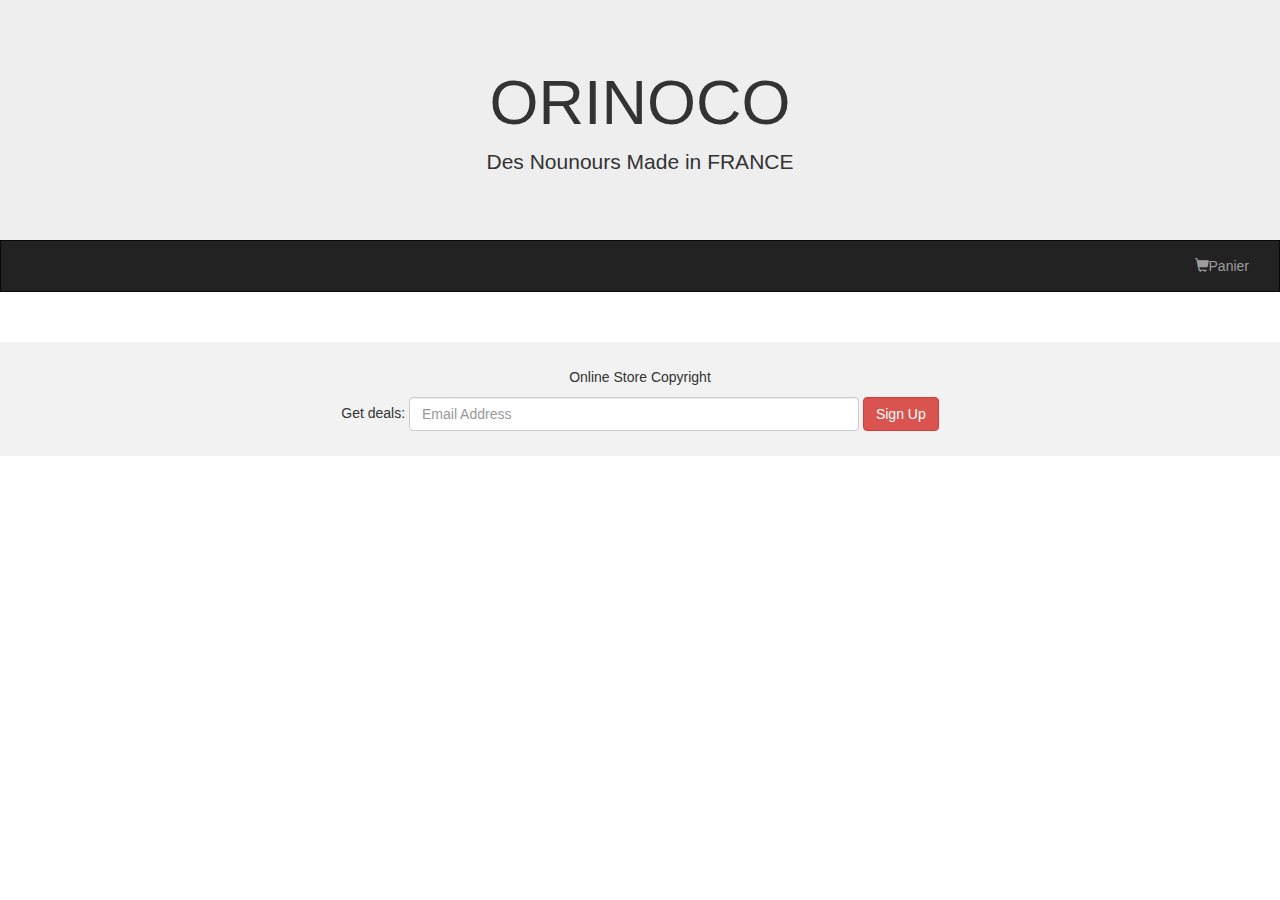
<file: front-end/index.html>
<!DOCTYPE html>
<html lang="en">
  <head>
    <title>Bootstrap Example</title>
    <meta charset="utf-8" />
    <meta name="viewport" content="width=device-width, initial-scale=1" />
    <link
      rel="stylesheet"
      href="https://maxcdn.bootstrapcdn.com/bootstrap/3.4.1/css/bootstrap.min.css"
    />
    <link rel="stylesheet" type="text/css" href="style.css" />
    <script src="https://ajax.googleapis.com/ajax/libs/jquery/3.5.1/jquery.min.js"></script>
    <script src="https://maxcdn.bootstrapcdn.com/bootstrap/3.4.1/js/bootstrap.min.js"></script>
  </head>
  <body>
    <div class="jumbotron">
      <div class="container text-center">
        <h1>ORINOCO</h1>
        <p>Des Nounours Made in FRANCE</p>
      </div>
    </div>

    <nav class="navbar navbar-inverse">
      <div class="container-fluid">
        <div class="navbar-header">
          <button
            type="button"
            class="navbar-toggle"
            data-toggle="collapse"
            data-target="#myNavbar"
          >
            <span class="icon-bar"></span>
            <span class="icon-bar"></span>
            <span class="icon-bar"></span>
          </button>
        </div>
        <div class="collapse navbar-collapse" id="myNavbar">
          <ul class="nav navbar-nav">
            
          </ul>
          <ul class="nav navbar-nav navbar-right">
            
            <li>
              <a href="cart.html"
                ><span class="glyphicon glyphicon-shopping-cart"></span>Panier
              </a>
            </li>
          </ul>
        </div>
      </div>
    </nav>
     <main class="elementMain col-md-12">
     </main>
    <footer class="container-fluid text-center">
      <p>Online Store Copyright</p>
      <form class="form-inline">
        Get deals:
        <input
          type="email"
          class="form-control"
          size="50"
          placeholder="Email Address"
        />
        <button type="button" class="btn btn-danger">Sign Up</button>
      </form>
    </footer>
    <script src="main.js"></script>
    <script src="products.js"></script>
  </body>
</html>
</script>
</body>
</html>
</file>
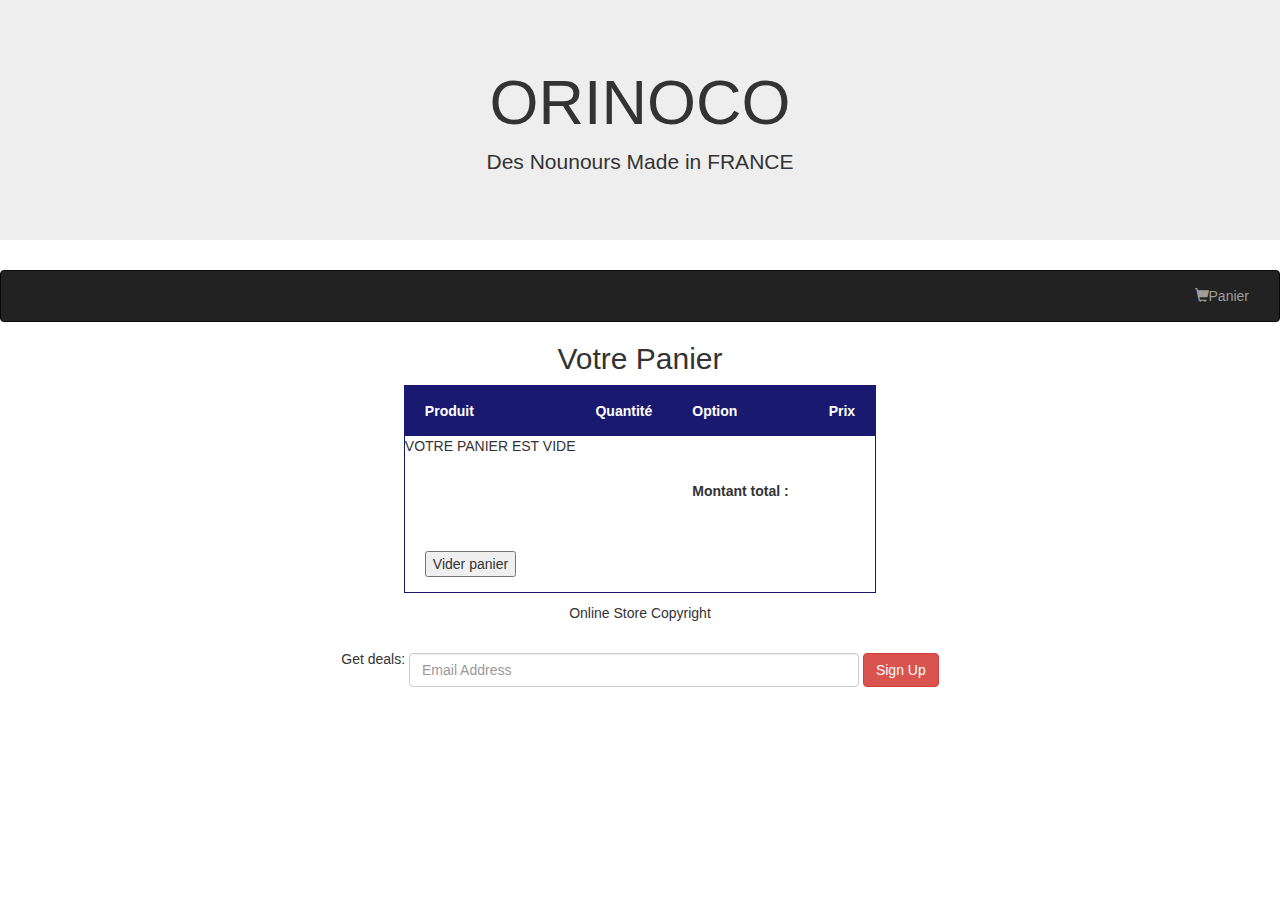
<file: front-end/cart.html>
<!DOCTYPE html>
<html lang="fr">
  <head>
    <title>Bootstrap Example</title>
    <meta charset="utf-8" />
    <meta name="viewport" content="width=device-width, initial-scale=1" />
    <link
      rel="stylesheet"
      href="https://maxcdn.bootstrapcdn.com/bootstrap/3.4.1/css/bootstrap.min.css"
    />
    <link rel="stylesheet" type="text/css" href="cart.css" />
    <script src="https://ajax.googleapis.com/ajax/libs/jquery/3.5.1/jquery.min.js"></script>
    <script src="https://maxcdn.bootstrapcdn.com/bootstrap/3.4.1/js/bootstrap.min.js"></script>
  </head>
  <body>
    <div class="jumbotron">
      <div class="container text-center">
        <h1>ORINOCO</h1>
        <p>Des Nounours Made in FRANCE</p>
      </div>
    </div>

    <nav class="navbar navbar-inverse">
      <div class="container-fluid">
        <div class="navbar-header">
          <button
            type="button"
            class="navbar-toggle"
            data-toggle="collapse"
            data-target="#myNavbar"
          >
            <span class="icon-bar"></span>
            <span class="icon-bar"></span>
            <span class="icon-bar"></span>
          </button>
        </div>
        <div class="collapse navbar-collapse" id="myNavbar">
          <ul class="nav navbar-nav">
          </ul>
          <ul class="nav navbar-nav navbar-right">
            <li>
             
            </li>
            <li>
              <a href="#"
                ><span class="glyphicon glyphicon-shopping-cart"></span>Panier
              </a>
            </li>
          </ul>
        </div>
      </div>
    </nav>
    <main>
      <h2>Votre Panier</h2>
        <table class="tab">
          <thead>
            <tr>
              <th>Produit</th>
              <th>Quantité</th>
              <th>Option</th>
              <th colspan="2">Prix</th>
            </tr>
          </thead>
          <tbody class="tableauInject">

          </tbody>
          <tfoot>
            <tr>
              <td></td>
              <td></td>
              <td> <strong>Montant total : <span id="montantTotal"></span></strong>  </td>
            </tr>
            <tr>
              <td> <button id="deletePanier">Vider panier</button> </td>
            </tr>
          </tfoot>
        </table>
         <div id="formulaire">
        </div>
    </main>
      
      
    

    <footer class="container-fluid text-center">
      <p>Online Store Copyright</p>
      <form class="form-inline">
        Get deals:
        <input
          type="email"
          class="form-control"
          size="50"
          placeholder="Email Address"
        />
        <button type="button" class="btn btn-danger">Sign Up</button>
      </form>
    </footer>
    <script src="cart.js"></script>
    <script src="products.js"></script>
  </body>
</html>
</file>
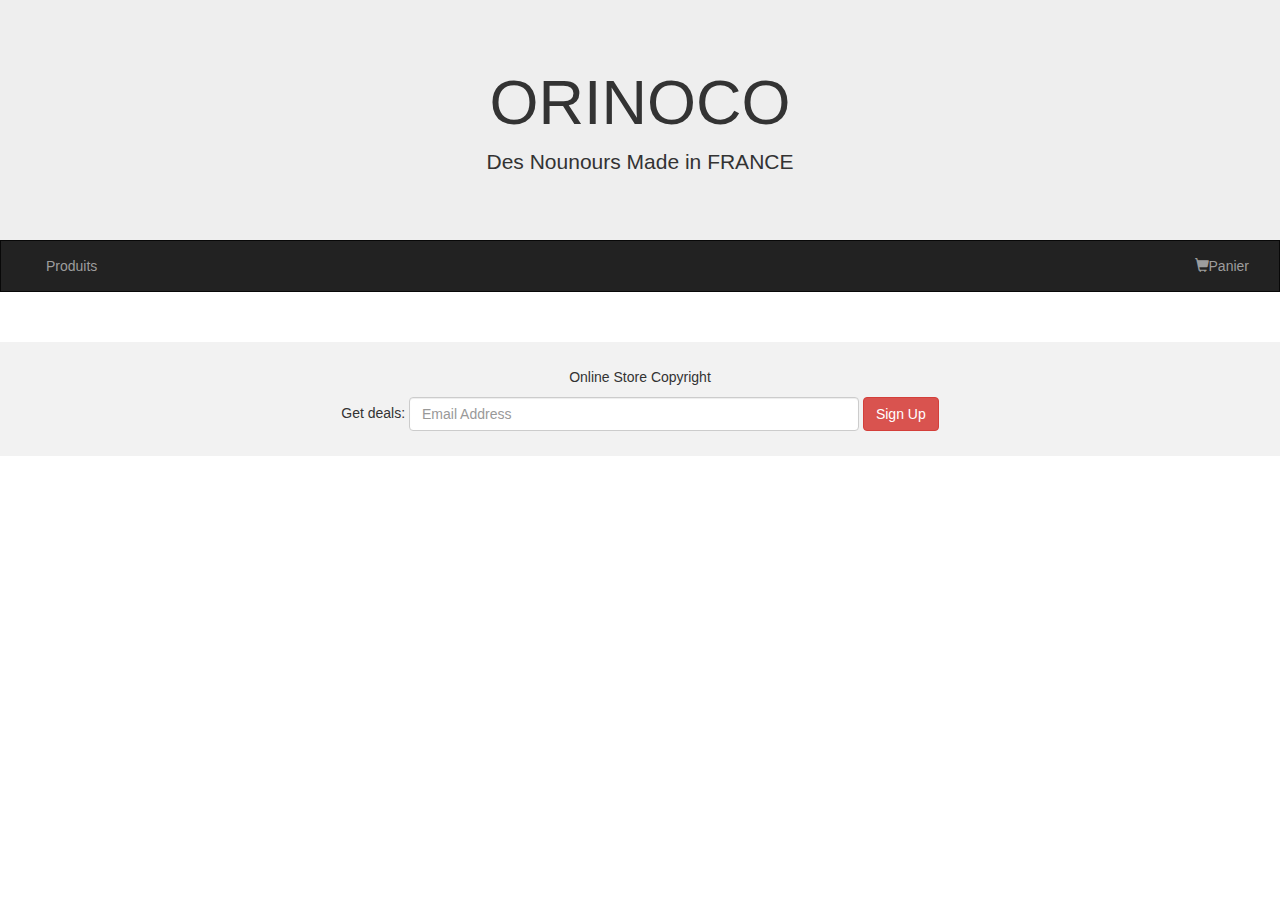
<file: front-end/products.html>
<!DOCTYPE html>
<html lang="fr">
  <head>
    <title>Bootstrap Example</title>
    <meta charset="utf-8" />
    <meta name="viewport" content="width=device-width, initial-scale=1" />
    <link
      rel="stylesheet"
      href="https://maxcdn.bootstrapcdn.com/bootstrap/3.4.1/css/bootstrap.min.css"
    />
    <link rel="stylesheet" type="text/css" href="style.css" />
    <script src="https://ajax.googleapis.com/ajax/libs/jquery/3.5.1/jquery.min.js"></script>
    <script src="https://maxcdn.bootstrapcdn.com/bootstrap/3.4.1/js/bootstrap.min.js"></script>
  </head>
  <body>
    <div class="jumbotron">
      <div class="container text-center">
        <h1>ORINOCO</h1>
        <p>Des Nounours Made in FRANCE</p>
      </div>
    </div>

    <nav class="navbar navbar-inverse">
      <div class="container-fluid">
        <div class="navbar-header">
          <button
            type="button"
            class="navbar-toggle"
            data-toggle="collapse"
            data-target="#myNavbar"
          >
            <span class="icon-bar"></span>
            <span class="icon-bar"></span>
            <span class="icon-bar"></span>
          </button>
        </div>
        <div class="collapse navbar-collapse" id="myNavbar">
          <ul class="nav navbar-nav">
            <li><a href="index.html">Produits</a></li>
            
          </ul>
          <ul class="nav navbar-nav navbar-right">
            <li>
              
            </li>
            <li>
              <a href="cart.html"
                ><span class="glyphicon glyphicon-shopping-cart"></span>Panier
              </a>
            </li>
          </ul>
        </div>
      </div>
    </nav>

    <div class="container_Page_Products">
    </div>
        


    <footer class="container-fluid text-center">
      <p>Online Store Copyright</p>
      <form class="form-inline">
        Get deals:
        <input
          type="email"
          class="form-control"
          size="50"
          placeholder="Email Address"
        />
        <button type="button" class="btn btn-danger">Sign Up</button>
      </form>
    </footer>
    <script src="products.js"></script>
    <script src="main.js"></script>
  </body>
</html>
</file>
<file: front-end/style.css>
/* Remove the navbar's default rounded borders and increase the bottom margin */
.navbar {
  margin-bottom: 50px;
  border-radius: 0;
}

/* Remove the jumbotron's default bottom margin */
.jumbotron {
  margin-bottom: 0;
}

/* Add a gray background color and some padding to the footer */
footer {
  background-color: #f2f2f2;
  padding: 25px;
}

.items{
  border: solid;
  border-radius: 10px;
  width:200px;
}
.elementMain{
  display: flex;
  flex-wrap: wrap;
}

.card-nounours{
  box-shadow: 0 10px 20px lavender;
  margin-top: 30px;
  border-radius: 20px;

}

.footer-nounours{
  background-color: rgb(159, 183, 189);
  border-radius: 0px 0px 20px 20px;
  text-align: center;
}

.nounours{
  height: 200px;
  width: 100%;
  border-radius: 20px 20px 0px 0px;

}
.cardProducts{
  border: solid;
  text-align: center;
}
ul{
  list-style: none;
}

.teddiesImg{
  width: 200px;
}

.name , .price{
  text-align: center;
}

.btn-click{
  border-radius: 5px;
  background-color:rgb(165, 134, 155);
  margin-bottom: 20px;
}
</file>
<file: front-end/cart.css>
.tab{
    border: 1px solid midnightblue;
    border-collapse: collapse;
    min-width: 400px;
    width: auto;
    cursor: pointer;
    margin: 10px auto;

}

thead tr {
    background-color: midnightblue;
    color: white;
    margin: 100px auto;
    min-width: 400px;
    width:auto;
    
}
th,td{
    padding: 15px 20px;
}
h2{
    text-align: center;
}
#form{
    width:80%;
    margin:0 auto;
    background-color: #d7f2f0;
    border-radius : 20px;display: flex;
    flex-direction: column;
} 

input, button{
    margin-top: 20px;
}
#button{
    width: 100px;
    margin: 30px auto;
}
</file>
